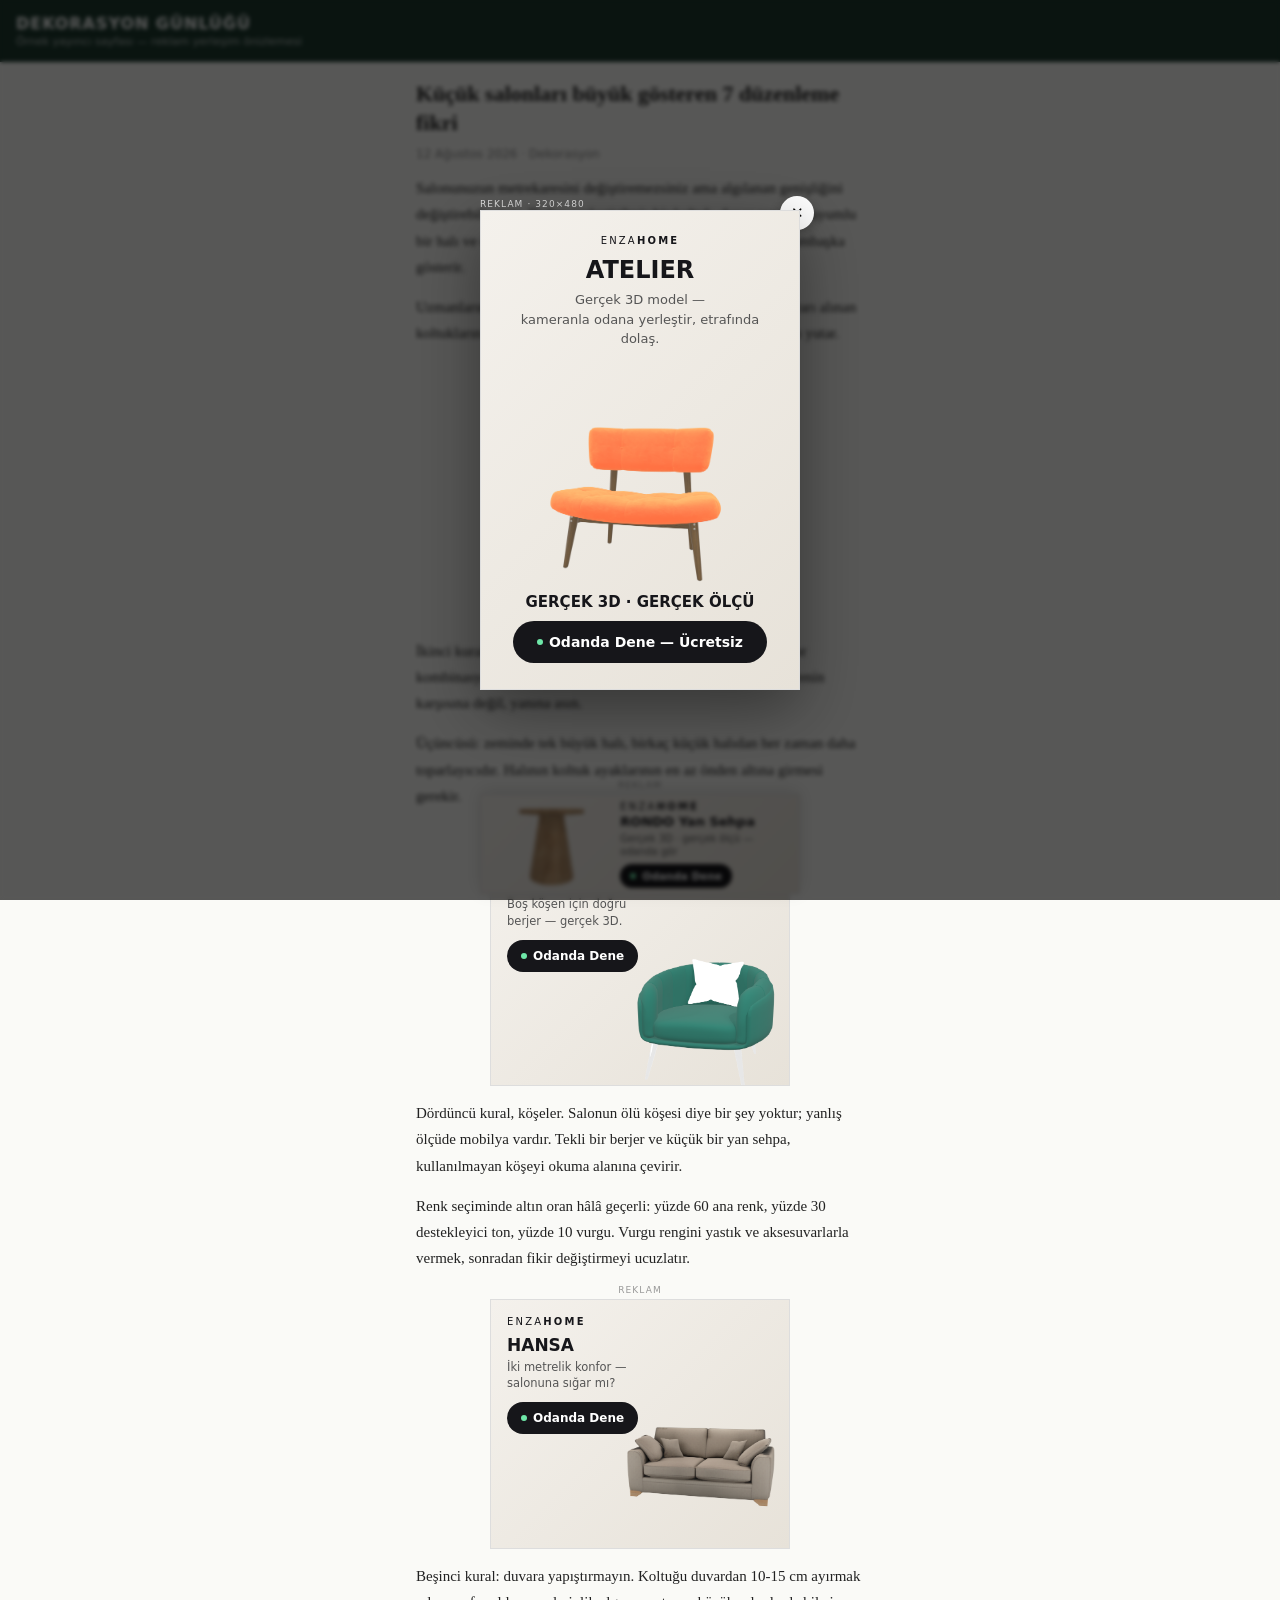
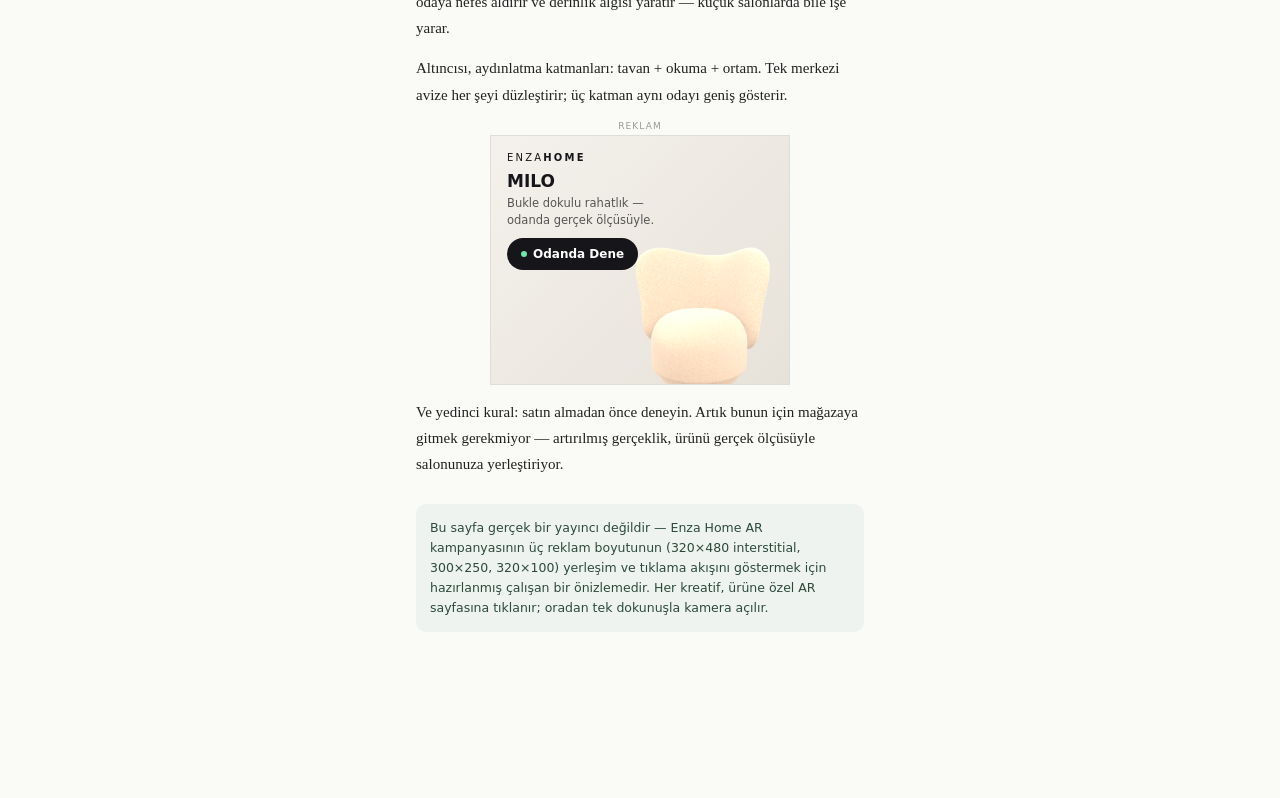
<file: index.html>
<!doctype html>
<html lang="tr">
<head>
<meta charset="utf-8">
<meta name="viewport" content="width=device-width, initial-scale=1, viewport-fit=cover">
<title>Reklam Yerleşim Önizlemesi — Enza AR</title>
<link rel="icon" href="data:image/svg+xml,%3Csvg xmlns='http://www.w3.org/2000/svg' viewBox='0 0 32 32'%3E%3Crect width='32' height='32' rx='7' fill='%2316161a'/%3E%3Ctext x='16' y='21.5' font-family='Helvetica,sans-serif' font-size='13' font-weight='700' fill='%23fff' text-anchor='middle'%3EAR%3C/text%3E%3C/svg%3E">
<style>
  /* Sahte yayıncı sayfası: reklamların gerçek ortamındaki halini gösterir.
     Üç alan: 320x480 interstitial (X ile kapanır), 300x250 makale içi,
     320x100 alta yapışık bant. Her kreatif kampanya sayfasına tıklanır. */
  * { box-sizing: border-box; margin: 0; }
  body { font-family: Georgia, 'Times New Roman', serif; background: #fafaf7; color: #222; }

  .site-bas { background: #1d3a2f; color: #fff; padding: 14px 16px; font-family: ui-sans-serif, system-ui, sans-serif; }
  .site-bas b { letter-spacing: .06em; }
  .site-bas span { opacity: .7; font-size: 11px; display: block; margin-top: 2px; }

  .icerik { max-width: 480px; margin: 0 auto; padding: 18px 16px 140px; }
  h1 { font-size: 22px; line-height: 1.3; margin-bottom: 10px; }
  .mete { font-size: 12px; color: #888; font-family: ui-sans-serif, system-ui, sans-serif; margin-bottom: 14px; }
  p { font-size: 15px; line-height: 1.75; margin-bottom: 14px; }

  .reklam-etiketi {
    font: 9px/1 ui-sans-serif, system-ui, sans-serif; letter-spacing: .12em;
    color: #999; text-transform: uppercase; text-align: center; margin: 4px 0;
  }

  /* --- ortak kreatif dili --- */
  .kreatif {
    display: block; position: relative; overflow: hidden; text-decoration: none;
    background: linear-gradient(135deg, #f4f1ec, #e7e2d9);
    font-family: ui-sans-serif, system-ui, sans-serif; color: #16161a;
    border: 1px solid #ddd;
  }
  .kreatif .marka { font-size: 10px; letter-spacing: .22em; font-weight: 300; }
  .kreatif .marka b { font-weight: 700; letter-spacing: .22em; }
  .kreatif .cta {
    display: inline-flex; align-items: center; gap: 6px;
    background: #16161a; color: #fff; border-radius: 999px;
    font-weight: 600; white-space: nowrap;
  }
  .kreatif .ar-nokta {
    width: 6px; height: 6px; border-radius: 50%; background: #6ee7a8;
    box-shadow: 0 0 0 0 rgba(110,231,168,.7); animation: nabiz 2s infinite;
  }
  @keyframes nabiz { 70% { box-shadow: 0 0 0 7px rgba(110,231,168,0); } 100% { box-shadow: 0 0 0 0 rgba(110,231,168,0); } }

  /* --- 300x250 makale içi --- */
  .r300x250 { width: 300px; height: 250px; margin: 0 auto; }
  .r300x250 img { position: absolute; right: -26px; bottom: -6px; width: 230px; }
  .r300x250 .metin { position: absolute; left: 16px; top: 16px; width: 150px; }
  .r300x250 .metin h4 { font-size: 17px; margin: 8px 0 4px; }
  .r300x250 .metin p { font: 11.5px/1.45 ui-sans-serif, system-ui, sans-serif; color: #555; margin-bottom: 10px; }
  .r300x250 .cta { font-size: 12px; padding: 9px 14px; }

  /* --- 320x100 yapışık bant --- */
  .bant-kap { position: fixed; left: 0; right: 0; bottom: 0; z-index: 50; display: flex; flex-direction: column; align-items: center; padding-bottom: 6px; }
  .r320x100 { width: 320px; height: 100px; display: flex; align-items: center; gap: 10px; padding: 0 12px; box-shadow: 0 -4px 18px rgba(0,0,0,.12); }
  .r320x100 img { height: 84px; flex: none; }
  .r320x100 .metin h4 { font-size: 13px; margin: 2px 0 3px; }
  .r320x100 .metin p { font: 10px/1.3 ui-sans-serif, system-ui, sans-serif; color: #555; margin: 0 0 6px; }
  .r320x100 .cta { font-size: 10.5px; padding: 6px 10px; }

  /* --- 320x480 interstitial --- */
  .inter-fon {
    position: fixed; inset: 0; z-index: 90; background: rgba(0,0,0,.65);
    display: flex; align-items: center; justify-content: center;
    backdrop-filter: blur(2px);
  }
  .inter-kap { position: relative; }
  .r320x480 { width: 320px; height: 480px; box-shadow: 0 20px 60px rgba(0,0,0,.4); }
  .r320x480 img { position: absolute; left: 50%; transform: translateX(-50%); bottom: 96px; width: 300px; }
  .r320x480 .metin { position: absolute; left: 0; right: 0; top: 24px; text-align: center; padding: 0 20px; }
  .r320x480 .metin h4 { font-size: 24px; margin: 10px 0 6px; font-weight: 600; }
  .r320x480 .metin p { font: 13px/1.5 ui-sans-serif, system-ui, sans-serif; color: #555; }
  .r320x480 .cta-kap { position: absolute; left: 0; right: 0; bottom: 26px; text-align: center; }
  .r320x480 .cta { font-size: 14px; padding: 13px 24px; }
  .r320x480 .fiyat { position: absolute; left: 0; right: 0; bottom: 78px; text-align: center; font-size: 15px; font-weight: 700; }
  .inter-kapat {
    position: absolute; top: -14px; right: -14px; width: 34px; height: 34px;
    border-radius: 50%; background: #fff; border: 0; font-size: 15px;
    box-shadow: 0 4px 14px rgba(0,0,0,.3); cursor: pointer;
  }
  .inter-etiket { position: absolute; top: -14px; left: 0; }
  .inter-etiket .reklam-etiketi { color: #fff; opacity: .8; }

  /* Genişleyen banner: dokunuşta reklam tam ekrana açılır, AR deneyimi
     yayıncı sayfasından hiç çıkmadan bu katmanın içinde yaşanır. */
  .genis-katman { position: fixed; inset: 0; z-index: 200; background: #000; display: none; }
  .genis-katman.acik { display: block; }
  .genis-katman iframe { width: 100%; height: 100%; border: 0; }
  .genis-kapat {
    position: absolute; top: 14px; right: 14px; z-index: 210;
    width: 40px; height: 40px; border-radius: 50%; border: 0;
    background: rgba(255,255,255,.92); font-size: 16px; cursor: pointer;
    box-shadow: 0 4px 14px rgba(0,0,0,.35);
  }

  .aciklama {
    margin: 26px 0; padding: 14px; border-radius: 10px; background: #eef3ef;
    font: 12.5px/1.6 ui-sans-serif, system-ui, sans-serif; color: #2c4a3c;
  }
</style>
</head>
<body>

<header class="site-bas">
  <b>DEKORASYON GÜNLÜĞÜ</b>
  <span>Örnek yayıncı sayfası — reklam yerleşim önizlemesi</span>
</header>

<main class="icerik">
  <h1>Küçük salonları büyük gösteren 7 düzenleme fikri</h1>
  <div class="mete">12 Ağustos 2026 · Dekorasyon</div>

  <p>Salonunuzun metrekaresini değiştiremezsiniz ama algılanan genişliğini
     değiştirebilirsiniz. Doğru yerleştirilmiş bir koltuk, duvar rengiyle uyumlu
     bir halı ve ölçüsü odaya göre seçilmiş mobilyalar, aynı odayı bambaşka
     gösterir.</p>

  <p>Uzmanların ilk kuralı: mobilya almadan önce ölçü alın. Göz kararı alınan
     koltukların yarısı, eve geldiğinde ya kapıdan girmez ya da odayı yutar.</p>

  <!-- ===================== 300x250 MAKALE İÇİ ===================== -->
  <div class="reklam-etiketi">Reklam</div>
  <a class="kreatif r300x250 r-loft" href="/uygulama.html?urun=SOFA3D">
    <div class="metin">
      <div class="marka">ENZA<b>HOME</b></div>
      <h4>LOFT</h4>
      <p>Sığar mı? Gerçek 3D modelle kendi odanda gör.</p>
      <span class="cta"><span class="ar-nokta"></span>Odanda Dene</span>
    </div>
    <img src="assets/products/sofa3d-1.png" alt="LOFT" style="right:-38px;bottom:-4px;width:250px">
  </a>

  <p style="margin-top:14px">İkinci kural, ışık. Gün ışığını kesen ağır perdeler yerine
     tül + stor kombinasyonu hem derinlik hem ferahlık katar. Aynaları pencerenin
     karşısına değil, yanına asın.</p>

  <p>Üçüncüsü: zeminde tek büyük halı, birkaç küçük halıdan her zaman daha
     toparlayıcıdır. Halının koltuk ayaklarının en az önden altına girmesi
     gerekir.</p>

  <!-- ===================== 300x250 · VELA ===================== -->
  <div class="reklam-etiketi">Reklam</div>
  <a class="kreatif r300x250 r-vela" href="/uygulama.html?urun=VELA3D">
    <div class="metin">
      <div class="marka">ENZA<b>HOME</b></div>
      <h4>VELA</h4>
      <p>Boş köşen için doğru berjer — gerçek 3D.</p>
      <span class="cta"><span class="ar-nokta"></span>Odanda Dene</span>
    </div>
    <img src="assets/products/vela-1.png" alt="VELA" style="right:-30px;bottom:-8px;width:220px">
  </a>

  <p style="margin-top:14px">Dördüncü kural, köşeler. Salonun ölü köşesi diye bir şey yoktur;
     yanlış ölçüde mobilya vardır. Tekli bir berjer ve küçük bir yan sehpa,
     kullanılmayan köşeyi okuma alanına çevirir.</p>

  <p>Renk seçiminde altın oran hâlâ geçerli: yüzde 60 ana renk, yüzde 30
     destekleyici ton, yüzde 10 vurgu. Vurgu rengini yastık ve aksesuvarlarla
     vermek, sonradan fikir değiştirmeyi ucuzlatır.</p>

  <!-- ===================== 300x250 · HANSA ===================== -->
  <div class="reklam-etiketi">Reklam</div>
  <a class="kreatif r300x250 r-hansa" href="/uygulama.html?urun=HANSA3D">
    <div class="metin">
      <div class="marka">ENZA<b>HOME</b></div>
      <h4>HANSA</h4>
      <p>İki metrelik konfor — salonuna sığar mı?</p>
      <span class="cta"><span class="ar-nokta"></span>Odanda Dene</span>
    </div>
    <img src="assets/products/grisofa-1.png" alt="HANSA" style="right:-34px;bottom:-4px;width:240px">
  </a>

  <p style="margin-top:14px">Beşinci kural: duvara yapıştırmayın. Koltuğu duvardan 10-15 cm
     ayırmak odaya nefes aldırır ve derinlik algısı yaratır — küçük salonlarda
     bile işe yarar.</p>

  <p>Altıncısı, aydınlatma katmanları: tavan + okuma + ortam. Tek merkezi
     avize her şeyi düzleştirir; üç katman aynı odayı geniş gösterir.</p>

  <!-- ===================== 300x250 · MILO ===================== -->
  <div class="reklam-etiketi">Reklam</div>
  <a class="kreatif r300x250 r-milo" href="/uygulama.html?urun=MILO3D">
    <div class="metin">
      <div class="marka">ENZA<b>HOME</b></div>
      <h4>MILO</h4>
      <p>Bukle dokulu rahatlık — odanda gerçek ölçüsüyle.</p>
      <span class="cta"><span class="ar-nokta"></span>Odanda Dene</span>
    </div>
    <img src="assets/products/f27-1.png" alt="MILO" style="right:-26px;bottom:-10px;width:225px">
  </a>

  <p style="margin-top:14px">Ve yedinci kural: satın almadan önce deneyin. Artık bunun için
     mağazaya gitmek gerekmiyor — artırılmış gerçeklik, ürünü gerçek
     ölçüsüyle salonunuza yerleştiriyor.</p>

  <div class="aciklama">
    Bu sayfa gerçek bir yayıncı değildir — Enza Home AR kampanyasının üç reklam
    boyutunun (320×480 interstitial, 300×250, 320×100) yerleşim ve tıklama
    akışını göstermek için hazırlanmış çalışan bir önizlemedir. Her kreatif,
    ürüne özel AR sayfasına tıklanır; oradan tek dokunuşla kamera açılır.
  </div>
</main>

<!-- ===================== 320x100 YAPIŞIK BANT ===================== -->
<div class="bant-kap">
  <div class="reklam-etiketi">Reklam</div>
  <a class="kreatif r320x100" href="/uygulama.html?urun=RONDO3D">
    <img src="assets/products/rondo-1.png" alt="RONDO" style="height:88px">
    <div class="metin">
      <div class="marka">ENZA<b>HOME</b></div>
      <h4>RONDO Yan Sehpa</h4>
      <p>Gerçek 3D · gerçek ölçü — odanda gör</p>
      <span class="cta"><span class="ar-nokta"></span>Odanda Dene</span>
    </div>
  </a>
</div>

<!-- ===================== 320x480 INTERSTITIAL ===================== -->
<div class="inter-fon" id="inter">
  <div class="inter-kap">
    <div class="inter-etiket"><div class="reklam-etiketi">Reklam · 320×480</div></div>
    <button class="inter-kapat" id="inter-kapat" aria-label="Kapat">✕</button>
    <a class="kreatif r320x480" href="/uygulama.html?urun=DEMO3D">
      <div class="metin">
        <div class="marka">ENZA<b>HOME</b></div>
        <h4>ATELIER</h4>
        <p>Gerçek 3D model —<br>kameranla odana yerleştir, etrafında dolaş.</p>
      </div>
      <img src="assets/products/demo3d-1.png" alt="ATELIER Koltuk" style="bottom:88px;width:280px">
      <div class="fiyat">GERÇEK 3D · GERÇEK ÖLÇÜ</div>
      <div class="cta-kap"><span class="cta"><span class="ar-nokta"></span>Odanda Dene — Ücretsiz</span></div>
    </a>
  </div>
</div>

<!-- Genişleyen banner katmanı: AR deneyimi yayıncı sayfasının içinde -->
<div class="genis-katman" id="genis">
  <button class="genis-kapat" id="genis-kapat" aria-label="Reklamı kapat">✕</button>
</div>

<script>
  document.getElementById('inter-kapat').addEventListener('click', function () {
    document.getElementById('inter').style.display = 'none'
  })

  // Interstitial'daki dokunuş: sayfadan ÇIKMADAN banner'ı tam ekrana genişlet.
  // AR deneyimi iframe içinde yaşar; kamera izni iframe'e "allow" ile verilir —
  // yayıncıyla doğrudan anlaşmalı özel formatın birebir simülasyonu.
  document.querySelector('.r320x480').addEventListener('click', function (e) {
    e.preventDefault()
    var katman = document.getElementById('genis')
    var cerceve = document.createElement('iframe')
    cerceve.src = '/uygulama.html?urun=DEMO3D&katman=1'
    cerceve.setAttribute('allow', 'camera; gyroscope; accelerometer; autoplay; xr-spatial-tracking')
    katman.appendChild(cerceve)
    katman.classList.add('acik')
    document.getElementById('inter').style.display = 'none'
  })

  document.getElementById('genis-kapat').addEventListener('click', function () {
    var katman = document.getElementById('genis')
    katman.classList.remove('acik')
    var cerceve = katman.querySelector('iframe')
    if (cerceve) cerceve.remove() // kamera akışını da kapatır
  })

  // iOS MUTLAK KURAL: reklamın NERESİNE dokunulursa dokunulsun Quick Look
  // kamerası açılır. Bunun tek sağlam yolu, Safari'nin AR linki şartını
  // (rel=ar + içinde TEK görünür <img>) kreatifin TAMAMINA uygulamak:
  // kreatif canvas'ta birebir resme çevrilir, o resim tek <img> olarak
  // rel=ar linkin içine konur. Görünüş aynı, davranış: her dokunuş = AR.
  var iosMu = /iPad|iPhone|iPod/.test(navigator.userAgent) ||
    (navigator.platform === 'MacIntel' && navigator.maxTouchPoints > 1)

  if (iosMu) {
    var kokAdres = location.origin
    var hedefler = [
      { kok: '.r320x480', tip: 'inter', w: 320, h: 480, usdz: '/assets/models/hero-koltuk.usdz', baslik: 'ATELIER',
        satirlar: ['Gerçek 3D model —', 'kameranla odana yerleştir.'], alt: 'GERÇEK 3D · GERÇEK ÖLÇÜ', img: 'assets/products/demo3d-1.png' },
      { kok: '.r-loft', tip: 'kutu', w: 300, h: 250, usdz: '/assets/usdz/SOFA3D.usdz', baslik: 'LOFT',
        satirlar: ['Sığar mı? Gerçek 3D', 'modelle odanda gör.'], img: 'assets/products/sofa3d-1.png', imgW: 250, imgSag: -38, imgAlt: -4 },
      { kok: '.r-vela', tip: 'kutu', w: 300, h: 250, usdz: '/assets/usdz/VELA.usdz', baslik: 'VELA',
        satirlar: ['Boş köşen için doğru', 'berjer — gerçek 3D.'], img: 'assets/products/vela-1.png', imgW: 220, imgSag: -30, imgAlt: -8 },
      { kok: '.r-hansa', tip: 'kutu', w: 300, h: 250, usdz: '/assets/usdz/GRISOFA.usdz', baslik: 'HANSA',
        satirlar: ['İki metrelik konfor —', 'salonuna sığar mı?'], img: 'assets/products/grisofa-1.png', imgW: 240, imgSag: -34, imgAlt: -4 },
      { kok: '.r-milo', tip: 'kutu', w: 300, h: 250, usdz: '/assets/usdz/F27.usdz', baslik: 'MILO',
        satirlar: ['Bukle dokulu rahatlık', '— gerçek ölçüsüyle.'], img: 'assets/products/f27-1.png', imgW: 225, imgSag: -26, imgAlt: -10 },
      { kok: '.r320x100', tip: 'bant', w: 320, h: 100, usdz: '/assets/usdz/RONDO.usdz', baslik: 'RONDO Yan Sehpa',
        satirlar: ['Gerçek 3D · gerçek ölçü — odanda gör'], img: 'assets/products/rondo-1.png' }
    ]

    function hap(ctx, x, y, w, h, f) {
      ctx.fillStyle = '#16161a'
      ctx.beginPath(); ctx.roundRect(x, y, w, h, h / 2); ctx.fill()
      ctx.fillStyle = '#6ee7a8'
      ctx.beginPath(); ctx.arc(x + h * 0.55, y + h / 2, 3, 0, 7); ctx.fill()
      ctx.fillStyle = '#fff'
      ctx.font = '600 ' + f + 'px -apple-system, Helvetica, sans-serif'
      ctx.textAlign = 'center'; ctx.textBaseline = 'middle'
      ctx.fillText('⌾ Odanda Dene', x + w / 2 + h * 0.18, y + h / 2 + 1)
    }

    hedefler.forEach(function (m) {
      var kreatif = document.querySelector(m.kok)
      if (!kreatif) return
      var resim = new Image()
      resim.src = m.img
      resim.decode().then(function () {
        var c = document.createElement('canvas')
        c.width = m.w * 2; c.height = m.h * 2
        var ctx = c.getContext('2d')
        ctx.scale(2, 2)
        var g = ctx.createLinearGradient(0, 0, m.w, m.h)
        g.addColorStop(0, '#f4f1ec'); g.addColorStop(1, '#e7e2d9')
        ctx.fillStyle = g; ctx.fillRect(0, 0, m.w, m.h)

        function marka(x, y, boy, hiza) {
          ctx.textAlign = hiza; ctx.textBaseline = 'alphabetic'
          ctx.fillStyle = '#16161a'
          ctx.font = '300 ' + boy + 'px -apple-system, Helvetica, sans-serif'
          var m1 = 'E N Z A ', m2 = 'H O M E'
          if (hiza === 'center') {
            var t = ctx.measureText(m1).width
            ctx.font = '700 ' + boy + 'px -apple-system, Helvetica, sans-serif'
            var t2 = ctx.measureText(m2).width
            ctx.font = '300 ' + boy + 'px -apple-system, Helvetica, sans-serif'
            ctx.textAlign = 'left'
            ctx.fillText(m1, x - (t + t2) / 2, y)
            ctx.font = '700 ' + boy + 'px -apple-system, Helvetica, sans-serif'
            ctx.fillText(m2, x - (t + t2) / 2 + t, y)
          } else {
            ctx.fillText(m1, x, y)
            var tk = ctx.measureText(m1).width
            ctx.font = '700 ' + boy + 'px -apple-system, Helvetica, sans-serif'
            ctx.fillText(m2, x + tk, y)
          }
        }

        var oran = resim.naturalWidth / resim.naturalHeight
        if (m.tip === 'inter') {
          marka(160, 34, 11, 'center')
          ctx.textAlign = 'center'; ctx.fillStyle = '#16161a'
          ctx.font = '600 24px -apple-system, Helvetica, sans-serif'
          ctx.fillText(m.baslik, 160, 72)
          ctx.font = '400 13px -apple-system, Helvetica, sans-serif'; ctx.fillStyle = '#555'
          ctx.fillText(m.satirlar[0], 160, 100); ctx.fillText(m.satirlar[1], 160, 119)
          var gw = 280, gh = gw / oran
          ctx.drawImage(resim, (320 - gw) / 2, 388 - gh, gw, gh)
          ctx.fillStyle = '#16161a'; ctx.font = '700 15px -apple-system, Helvetica, sans-serif'
          ctx.fillText(m.alt, 160, 414)
          hap(ctx, 60, 428, 200, 40, 14)
        } else if (m.tip === 'kutu') {
          var gw2 = m.imgW, gh2 = gw2 / oran
          ctx.drawImage(resim, 300 - gw2 - m.imgSag, 250 - gh2 - m.imgAlt, gw2, gh2)
          marka(16, 28, 10, 'left'); ctx.textAlign = 'left'
          ctx.fillStyle = '#16161a'; ctx.font = '600 17px -apple-system, Helvetica, sans-serif'
          ctx.fillText(m.baslik, 16, 52)
          ctx.font = '400 11.5px -apple-system, Helvetica, sans-serif'; ctx.fillStyle = '#555'
          ctx.fillText(m.satirlar[0], 16, 72); ctx.fillText(m.satirlar[1], 16, 88)
          hap(ctx, 16, 102, 132, 32, 11)
        } else {
          var gh3 = 84, gw3 = gh3 * oran
          ctx.drawImage(resim, 12, 8, gw3, gh3)
          var tx = 12 + gw3 + 10
          marka(tx, 24, 10, 'left'); ctx.textAlign = 'left'
          ctx.fillStyle = '#16161a'; ctx.font = '600 13px -apple-system, Helvetica, sans-serif'
          ctx.fillText(m.baslik, tx, 42)
          ctx.font = '400 10px -apple-system, Helvetica, sans-serif'; ctx.fillStyle = '#555'
          ctx.fillText(m.satirlar[0], tx, 57)
          hap(ctx, tx, 66, 118, 26, 10)
        }

        var parca = 'callToAction=' + encodeURIComponent('Sepete Ekle') +
          '&checkoutTitle=' + encodeURIComponent(m.baslik) +
          '&checkoutSubtitle=' + encodeURIComponent('Örnek 3D Model') +
          '&canonicalWebPageURL=' + encodeURIComponent(kokAdres)

        var baglanti = document.createElement('a')
        baglanti.rel = 'ar'
        baglanti.className = kreatif.className
        baglanti.href = m.usdz + '#' + parca
        var tekGorsel = document.createElement('img')
        tekGorsel.src = c.toDataURL('image/jpeg', 0.88)
        tekGorsel.alt = m.baslik + ' — Odanda Dene'
        tekGorsel.style.cssText = 'position:static;transform:none;display:block;width:100%;height:100%;left:auto;right:auto;bottom:auto'
        baglanti.appendChild(tekGorsel)
        kreatif.parentNode.replaceChild(baglanti, kreatif)
      }).catch(function () { /* görsel çözülmezse kreatif eski haliyle kalır */ })
    })
  }
</script>
</body>
</html>
</file>
